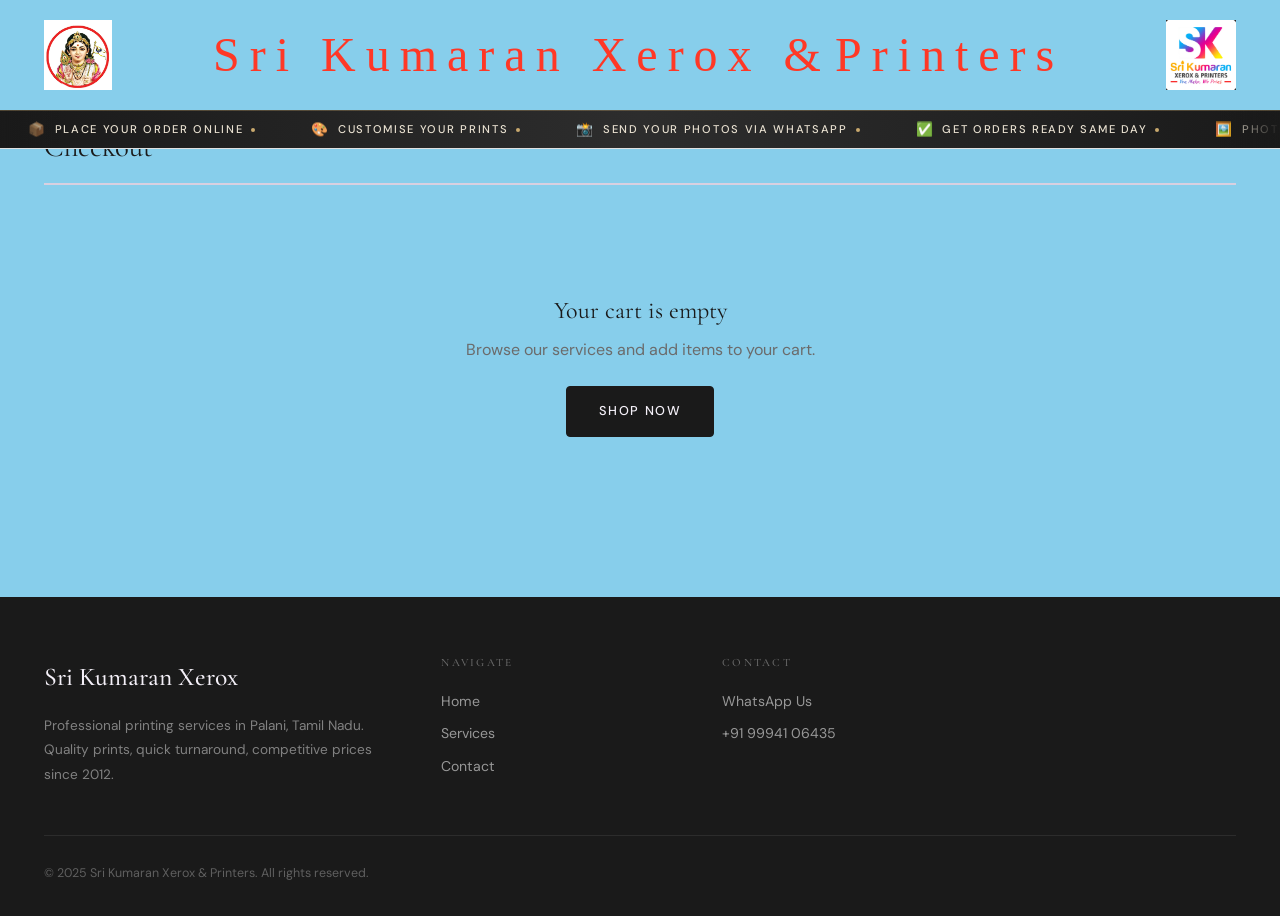
<file: checkout.html>
<!DOCTYPE html>
<html lang="en">
<head>
  <meta charset="UTF-8" />
  <meta name="viewport" content="width=device-width, initial-scale=1.0" />
  <title>Checkout — Sri Kumaran Xerox & Printers</title>
  <link rel="stylesheet" href="style.css" />
</head>
<body>

<nav class="nav">
  <div class="container">
    <div class="nav-inner">
      <a href="index.html" class="nav-brand-logo">
        <img src="img/logo2.jpeg" alt="Brand Logo">
      </a>
      <div class="nav-center">
        <div class="nav-logo-text"><span>Sri Kumaran Xerox &</span><span class="nav-logo-line2">Printers</span></div>
      </div>
      <a href="index.html" class="nav-brand-logo nav-brand-right">
        <img src="logo.jpeg" alt="Brand Logo">
      </a>
    </div>
  </div>
  <div class="nav-menu-bar">
    <div class="container nav-menu-inner">
      <div class="nav-menu-links">
        <a href="index.html">Home</a>
        <a href="products.html">Services</a>
        <a href="contact.html">Contact</a>
        <a href="checkout.html" class="nav-cart-link">
          <svg width="16" height="16" viewBox="0 0 24 24" fill="none" stroke="currentColor" stroke-width="1.8"><circle cx="9" cy="21" r="1"/><circle cx="20" cy="21" r="1"/><path d="M1 1h4l2.68 13.39a2 2 0 0 0 2 1.61h9.72a2 2 0 0 0 2-1.61L23 6H6"/></svg>
          Cart
        </a>
      </div>
      <button class="hamburger" aria-label="Menu" onclick="document.querySelector('.mobile-nav').classList.toggle('open'); this.classList.toggle('open');">
        <span></span><span></span><span></span>
      </button>
    </div>
  </div>
  <div class="mobile-nav">
    <a href="index.html">Home</a>
    <a href="products.html">Services</a>
    <a href="contact.html">Contact</a>
    <a href="checkout.html">Cart</a>
  </div>

<!-- ─── Marquee Strip ─── -->
<div class="marquee-strip">
  <div class="marquee-track">
    <span class="marquee-item"><span class="marquee-icon">📦</span> Place Your Order Online <span class="marquee-dot"></span></span>
    <span class="marquee-item"><span class="marquee-icon">🎨</span> Customise Your Prints <span class="marquee-dot"></span></span>
    <span class="marquee-item"><span class="marquee-icon">📸</span> Send Your Photos via WhatsApp <span class="marquee-dot"></span></span>
    <span class="marquee-item"><span class="marquee-icon">✅</span> Get Orders Ready Same Day <span class="marquee-dot"></span></span>
    <span class="marquee-item"><span class="marquee-icon">🖼️</span> Photo Frames &amp; Custom Gifts <span class="marquee-dot"></span></span>
    <span class="marquee-item"><span class="marquee-icon">😊</span> Thousands of Happy Customers <span class="marquee-dot"></span></span>
    <span class="marquee-item"><span class="marquee-icon">🚀</span> Fast Turnaround — You Make, We Print <span class="marquee-dot"></span></span>
    <span class="marquee-item"><span class="marquee-icon">📦</span> Place Your Order Online <span class="marquee-dot"></span></span>
    <span class="marquee-item"><span class="marquee-icon">🎨</span> Customise Your Prints <span class="marquee-dot"></span></span>
    <span class="marquee-item"><span class="marquee-icon">📸</span> Send Your Photos via WhatsApp <span class="marquee-dot"></span></span>
    <span class="marquee-item"><span class="marquee-icon">✅</span> Get Orders Ready Same Day <span class="marquee-dot"></span></span>
    <span class="marquee-item"><span class="marquee-icon">🖼️</span> Photo Frames &amp; Custom Gifts <span class="marquee-dot"></span></span>
    <span class="marquee-item"><span class="marquee-icon">😊</span> Thousands of Happy Customers <span class="marquee-dot"></span></span>
    <span class="marquee-item"><span class="marquee-icon">🚀</span> Fast Turnaround — You Make, We Print <span class="marquee-dot"></span></span>
  </div>
</div>
</nav>

<div class="page-content">
  <div class="checkout-page">
    <div class="container">
      
      <div class="checkout-header">
        <h1>Checkout</h1>
      </div>

      <div id="cart-empty" class="empty-checkout" style="display:none;">
        <h2>Your cart is empty</h2>
        <p>Browse our services and add items to your cart.</p>
        <a href="products.html" class="btn btn-primary">Shop Now</a>
      </div>

      <div id="checkout-main" class="checkout-layout">
        <!-- Form Section -->
        <div class="checkout-form">
          <div class="step-indicator">
            <div class="step-dot active" id="dot-1"></div>
            <div class="step-dot" id="dot-2"></div>
          </div>

          <!-- Step 1: Cart Review -->
          <div class="checkout-step active" id="step-1">
            <div class="step-1-content">
              <h2>Review Your Order</h2>
              <p>Please review your cart items before proceeding.</p>
              <div id="step1-items"></div>
              <div class="order-preview-total">
                
                <span id="step1-total">₹0</span>
              </div>
              <button class="btn-next" onclick="goToStep(2)">Continue to Address <svg width="16" height="16" viewBox="0 0 24 24" fill="none" stroke="currentColor" stroke-width="2"><path d="M5 12h14M12 5l7 7-7 7"/></svg></button>
            </div>
          </div>

          <!-- Step 2: Address -->
          <div class="checkout-step" id="step-2">
            <div class="form-section">
              <h3>
                <svg width="18" height="18" viewBox="0 0 24 24" fill="none" stroke="currentColor" stroke-width="2"><path d="M21 10c0 7-9 13-9 13s-9-6-9-13a9 9 0 0 1 18 0z"/><circle cx="12" cy="10" r="3"/></svg>
                Delivery Address
              </h3>
              <div class="form-row">
                <div class="form-group">
                  <label>Full Name *</label>
                  <input type="text" id="cust-name" placeholder="Enter your name" required>
                </div>
                <div class="form-group">
                  <label>Phone Number *</label>
                  <input type="tel" id="cust-phone" placeholder="Enter your phone number" required>
                </div>
              </div>
              <div class="form-group">
                <label>Address *</label>
                <textarea id="cust-address" placeholder="Enter your full delivery address" required style="min-height:80px;"></textarea>
              </div>
              <div class="form-row">
                <div class="form-group">
                  <label>City *</label>
                  <input type="text" id="cust-city" placeholder="City name" required>
                </div>
                <div class="form-group">
                  <label>Pincode *</label>
                  <input type="text" id="cust-pincode" placeholder="Enter pincode" required>
                </div>
              </div>
              <div class="form-group">
                <label>Order Note (Optional)</label>
                <textarea id="cust-note" placeholder="Any special instructions or customizations..." style="min-height:60px;"></textarea>
              </div>
              <button class="btn-order" onclick="placeOrderViaWhatsApp()" id="place-order-btn" style="background:#25D366;">
                <svg width="20" height="20" viewBox="0 0 24 24" fill="currentColor"><path d="M17.472 14.382c-.297-.149-1.758-.867-2.03-.967-.273-.099-.471-.148-.67.15-.197.297-.767.966-.94 1.164-.173.199-.347.223-.644.075-.297-.15-1.255-.463-2.39-1.475-.883-.788-1.48-1.761-1.653-2.059-.173-.297-.018-.458.13-.606.134-.133.298-.347.446-.52.149-.174.198-.298.298-.497.099-.198.05-.371-.025-.52-.075-.149-.669-1.612-.916-2.207-.242-.579-.487-.5-.669-.51-.173-.008-.371-.01-.57-.01-.198 0-.52.074-.792.372-.272.297-1.04 1.016-1.04 2.479 0 1.462 1.065 2.875 1.213 3.074.149.198 2.096 3.2 5.077 4.487.709.306 1.262.489 1.694.625.712.227 1.36.195 1.871.118.571-.085 1.758-.719 2.006-1.413.248-.694.248-1.289.173-1.413-.074-.124-.272-.198-.57-.347m-5.421 7.403h-.004a9.87 9.87 0 0 1-5.031-1.378l-.361-.214-3.741.982.998-3.648-.235-.374a9.86 9.86 0 0 1-1.51-5.26c.001-5.45 4.436-9.884 9.888-9.884 2.64 0 5.122 1.03 6.988 2.898a9.825 9.825 0 0 1 2.893 6.994c-.003 5.45-4.437 9.884-9.885 9.884m8.413-18.297A11.815 11.815 0 0 0 12.05 0C5.495 0 .16 5.335.157 11.892c0 2.096.547 4.142 1.588 5.945L.057 24l6.305-1.654a11.882 11.882 0 0 0 5.683 1.448h.005c6.554 0 11.89-5.335 11.893-11.893a11.821 11.821 0 0 0-3.48-8.413z"/></svg>
                <span>Order via WhatsApp</span>
              </button>
              <div class="secure-note">
                <svg width="12" height="12" viewBox="0 0 24 24" fill="none" stroke="currentColor" stroke-width="2"><rect x="3" y="11" width="18" height="11" rx="2" ry="2"/><path d="M7 11V7a5 5 0 0 1 10 0v4"/></svg>
                <span>Your order will be sent via WhatsApp for confirmation</span>
              </div>
              <button class="btn-back" onclick="goToStep(1)">← Back to Cart</button>
            </div>
          </div>
        </div>

        <!-- Order Summary Sidebar -->
        <div class="order-summary-box" id="order-summary">
          <div class="order-summary-header">
            <h3>Order Summary</h3>
          </div>
          <div id="order-items-list" class="order-items-list">
          </div>
          <div class="order-totals">
            <div class="total-row">
              <span>Subtotal</span>
              <span id="order-subtotal">₹0</span>
            </div>
            <div class="total-row">
              <span>Shipping</span>
              <span style="color:#27ae60;font-weight:600;">Free</span>
            </div>
            <div class="total-row">
              
            
              <span id="order-tax"></span>
            </div>
            <div class="total-row">
              <span>Total</span>
              <span id="order-total">₹0</span>
            </div>
          </div>
        </div>
      </div>
    </div>
  </div>
</div>

<footer>
  <div class="container">
    <div class="footer-grid">
      <div class="footer-brand">
        <div class="logo">Sri Kumaran Xerox</div>
        <p>Professional printing services in Palani, Tamil Nadu. Quality prints, quick turnaround, competitive prices since 2012.</p>
      </div>
      <div class="footer-col">
        <h4>Navigate</h4>
        <a href="index.html">Home</a>
        <a href="products.html">Services</a>
        <a href="contact.html">Contact</a>
      </div>
      <div class="footer-col">
        <h4>Contact</h4>
        <a href="https://wa.me/916385938660" target="_blank">WhatsApp Us</a>
        <a href="tel:+919994106435">+91 99941 06435</a>
      </div>
    </div>
    <div class="footer-bottom">
      <span class="footer-bottom-text">© 2025 Sri Kumaran Xerox & Printers. All rights reserved.</span>
    </div>
  </div>
</footer>

<style>
  .payment-option {
    display: flex;
    align-items: center;
    gap: 16px;
    padding: 16px 20px;
    border: 2px solid var(--border);
    border-radius: var(--radius-lg);
    cursor: pointer;
    transition: all 0.2s;
    background: var(--white);
  }
  .payment-option:hover { border-color: var(--mid-grey); }
  .payment-option.selected { border-color: var(--accent); background: #fffdf8; }
  .payment-option input { display: none; }
  .payment-icon { font-size: 1.8rem; flex-shrink: 0; }
  .payment-info { flex: 1; }
  .payment-name { font-weight: 500; font-size: 0.95rem; color: var(--off-black); }
  .payment-desc { font-size: 0.78rem; color: var(--mid-grey); margin-top: 2px; }
  .payment-check {
    width: 22px; height: 22px;
    border-radius: 50%;
    border: 2px solid var(--border);
    display: flex; align-items: center; justify-content: center;
    font-size: 0.7rem;
    color: transparent;
    flex-shrink: 0;
    transition: all 0.2s;
  }
  .payment-option.selected .payment-check {
    background: var(--accent);
    border-color: var(--accent);
    color: white;
  }
  .upi-details {
    background: var(--beige);
    border-radius: var(--radius-lg);
    padding: 20px;
    margin-bottom: 16px;
    text-align: center;
  }
  .upi-details h4 { font-family: var(--font-display); font-size: 1.1rem; margin-bottom: 8px; }
  .upi-details p { font-size: 0.85rem; color: var(--mid-grey); line-height: 1.7; }
  .cod-details {
    background: #f0fdf4;
    border: 1px solid #bbf7d0;
    border-radius: var(--radius-lg);
    padding: 20px;
    margin-bottom: 16px;
  }
  .cod-details h4 { color: #166534; font-family: var(--font-display); font-size: 1rem; margin-bottom: 8px; }
  .cod-details p { font-size: 0.85rem; color: #166534; line-height: 1.6; }
</style>

<!-- Floating Cart Button -->
<div class="wa-float">
  <span class="wa-float-label">View Cart</span>
  <a href="checkout.html" class="wa-float-btn">
    <svg width="24" height="24" viewBox="0 0 24 24" fill="none" stroke="currentColor" stroke-width="1.8"><circle cx="9" cy="21" r="1"/><circle cx="20" cy="21" r="1"/><path d="M1 1h4l2.68 13.39a2 2 0 0 0 2 1.61h9.72a2 2 0 0 0 2-1.61L23 6H6"/></svg>
  </a>
</div>

<script src="script.js"></script>
<script>
  let currentStep = 1;
  let selectedPayment = 'whatsapp';

  function goToStep(step) {
    if (step === 2) {
      const cart = Cart.get();
      if (cart.length === 0) {
        alert('Your cart is empty!');
        return;
      }
    }
    if (step === 3) {
      const name = document.getElementById('cust-name').value.trim();
      const phone = document.getElementById('cust-phone').value.trim();
      const address = document.getElementById('cust-address').value.trim();
      const city = document.getElementById('cust-city').value.trim();
      const pincode = document.getElementById('cust-pincode').value.trim();
      if (!name || !phone || !address || !city || !pincode) {
        alert('Please fill in all required fields!');
        return;
      }
      renderConfirmSummary();
      renderPaymentDetails();
    }
    currentStep = step;
    document.querySelectorAll('.checkout-step').forEach(s => s.classList.remove('active'));
    document.getElementById('step-' + step).classList.add('active');
    document.querySelectorAll('.step-dot').forEach((d, i) => {
      d.classList.remove('active', 'completed');
      if (i + 1 < step) d.classList.add('completed');
      if (i + 1 === step) d.classList.add('active');
    });
    if (step === 2 || step === 3) {
      document.getElementById('order-summary').style.display = 'block';
    }
    if (step === 4) {
      document.getElementById('order-summary').style.display = 'none';
    }
  }

  function goToPayment() {
    const name = document.getElementById('cust-name').value.trim();
    const phone = document.getElementById('cust-phone').value.trim();
    const address = document.getElementById('cust-address').value.trim();
    const city = document.getElementById('cust-city').value.trim();
    const pincode = document.getElementById('cust-pincode').value.trim();
    if (!name || !phone || !address || !city || !pincode) {
      alert('Please fill in all required fields!');
      return;
    }
    
    const customerData = { name, phone, address, city, pincode, note: document.getElementById('cust-note').value.trim() };
    localStorage.setItem('sk_customer', JSON.stringify(customerData));
    
    window.location.href = 'payment.html';
  }

  function placeOrderViaWhatsApp() {
    const cart = Cart.get();
    if (cart.length === 0) {
      alert('Your cart is empty!');
      return;
    }

    const name = document.getElementById('cust-name').value.trim();
    const phone = document.getElementById('cust-phone').value.trim();
    const address = document.getElementById('cust-address').value.trim();
    const city = document.getElementById('cust-city').value.trim();
    const pincode = document.getElementById('cust-pincode').value.trim();
    const note = document.getElementById('cust-note').value.trim();

    if (!name || !phone || !address || !city || !pincode) {
      alert('Please fill in all required fields!');
      return;
    }

    const subtotal = Cart.total();
    const tax = Math.round(subtotal * 1);
    const total = subtotal;
    let orderNum = '#SKX-' + String(Math.floor(100000 + Math.random() * 900000)).slice(-6);

    let msg = `🛍️ *NEW ORDER - Sri Kumaran Xerox* 🖨️\n`;
    msg += `━━━━━━━━━━━━━━━━━━━━━━━━━━━━\n`;
    msg += `📋 Order No: ${orderNum}\n`;
    msg += `⏳ Status: Pending Confirmation\n`;
    msg += `━━━━━━━━━━━━━━━━━━━━━━━━━━━━\n\n`;
    
    msg += `👤 *Customer Details:*\n`;
    msg += `📛 Name: ${name}\n`;
    msg += `📱 Phone: ${phone}\n`;
    msg += `🏠 Address: ${address}\n`;
    msg += `🏙️ City: ${city} - ${pincode}\n`;
    if (note) {
      msg += `📝 Note: ${note}\n`;
    }
    
    msg += `\n🛒 *Order Details:*\n`;
    msg += `━━━━━━━━━━━━━━━━━━━━━━━━━━━━\n`;
    cart.forEach((item, index) => {
      msg += `\n${index + 1}. ${item.name}\n`;
      msg += `   📏 Size: ${item.size || 'Standard'}\n`;
      msg += `   📦 Qty: ${item.qty}\n`;
      msg += `   💵 Price: ₹${item.price * item.qty}\n`;
      if (item.customData && item.customData !== 'No customizations') {
        msg += `   📝 Details: ${item.customData}\n`;
      }
    });

    msg += `\n━━━━━━━━━━━━━━━━━━━━━━━━━━━━\n`;
    msg += `💰 *Price Summary:*\n`;
    msg += `📄 Subtotal: ₹${subtotal}\n`;
    
    msg += `🚚 Shipping: FREE\n`;
    msg += `━━━━━━━━━━━━━━━━━━━━━━━━━━━━\n`;
    msg += `💸 *TOTAL TO PAY: ₹${total}*\n`;
    msg += `━━━━━━━━━━━━━━━━━━━━━━━━━━━━\n`;
    
    msg += `\n📸 *Product Images:*\n`;
    cart.forEach((item, index) => {
      if (item.image) {
        msg += `${index + 1}. ${item.name}:\n   ${item.image}\n`;
      }
    });
    
    msg += `\n*Please confirm my order and provide payment details. Thank you! 🙏*`;

    localStorage.removeItem('sk_cart');

    const waUrl = `https://wa.me/916385938660?text=${encodeURIComponent(msg)}`;
    window.open(waUrl, '_blank');

    setTimeout(() => {
      window.location.href = 'order-confirmation.html';
    }, 1500);
  }

  function renderCheckout() {
    const cart = Cart.get();
    const emptyDiv = document.getElementById('cart-empty');
    const mainDiv = document.getElementById('checkout-main');

    if (cart.length === 0) {
      emptyDiv.style.display = 'block';
      mainDiv.style.display = 'none';
      return;
    }

    emptyDiv.style.display = 'none';
    mainDiv.style.display = 'grid';

    const subtotal = Cart.total();
    const tax = Math.round(subtotal * 0.18);
    const total = subtotal;

    document.getElementById('order-subtotal').textContent = formatPrice(subtotal);
    
    document.getElementById('order-total').textContent = formatPrice(total);

    document.getElementById('step1-total').textContent = '₹' + total.toLocaleString('en-IN');

    document.getElementById('step1-items').innerHTML = cart.map(item => `
      <div class="order-preview-item">
        <span>${item.name} × ${item.qty}</span>
        <span>₹${item.price * item.qty}</span>
      </div>
    `).join('');

    document.getElementById('order-items-list').innerHTML = cart.map(item => `
      <div class="order-item">
        <div class="order-item-img">
          ${item.image ? `<img src="${item.image}" alt="${item.name}" onerror="this.parentElement.innerHTML='<div style=\\'font-size:1.5rem;\\'>${item.icon}</div>'">` : `<div style="font-size:1.5rem;">${item.icon}</div>`}
        </div>
        <div class="order-item-info">
          <div class="order-item-name">${item.name}</div>
          <div class="order-item-details">${item.size || 'Standard'} × ${item.qty}</div>
        </div>
        <div class="order-item-price">${formatPrice(item.price * item.qty)}</div>
      </div>
    `).join('');
  }

  document.addEventListener('DOMContentLoaded', function() {
    initNav();
    renderCheckout();
  });
</script>

</body>
</html>
</file>
<file: style.css>
/* ============================================
   SRI KUMARAN XEROX & PRINTERS — Premium Design
   Based on Dream Arts Template
   ============================================ */

@import url('https://fonts.googleapis.com/css2?family=Cormorant+Garamond:ital,wght@0,300;0,400;0,500;0,600;1,300;1,400&family=DM+Sans:wght@300;400;500&display=swap');

/* ─── CSS Variables ─── */
:root {
  --black: #0e0e0e;
  --off-black: #1a1a1a;
  --charcoal: #2d2d2d;
  --mid-grey: #6b6b6b;
  --light-grey: #b0b0b0;
  --border: #d8d0e0;
  --warm-white: #f4f0f8;
  --white: #f4f0f8;
  --beige: #ece8f4;
  --beige-dark: #dcd8e8;
  --accent: #c9a96e;
  --accent-dark: #a8803f;

  --font-display: 'Cormorant Garamond', Georgia, serif;
  --font-body: 'DM Sans', system-ui, sans-serif;

  --shadow-sm: 0 1px 4px rgba(0,0,0,0.04);
  --shadow-md: 0 4px 20px rgba(0,0,0,0.06);
  --shadow-lg: 0 12px 48px rgba(0,0,0,0.08);

  --radius: 4px;
  --radius-lg: 10px;
  --transition: all 0.3s cubic-bezier(0.25, 0.46, 0.45, 0.94);
}

body {
  background: skyblue;
}

/* ─── Reset ─── */
*, *::before, *::after { box-sizing: border-box; margin: 0; padding: 0; }
html { scroll-behavior: smooth; font-size: 16px; overflow-x: hidden; }
body {
  font-family: var(--font-body);
  background: skyblue;
  color: var(--off-black);
  line-height: 1.6;
  -webkit-font-smoothing: antialiased;
  overflow-x: hidden;
  max-width: 100vw;
}
img { max-width: 100%; display: block; }
a { color: inherit; text-decoration: none; }
ul { list-style: none; }
button { cursor: pointer; border: none; background: none; font-family: inherit; }
input, select, textarea { font-family: inherit; }

/* ─── Utility ─── */
.container { max-width: 1240px; margin: 0 auto; padding: 0 24px; position: relative; }
.sr-only { position: absolute; width: 1px; height: 1px; overflow: hidden; clip: rect(0,0,0,0); }

/* ─── Typography ─── */
h1, h2, h3, h4 { font-family: var(--font-display); font-weight: 400; line-height: 1.15; }
h1 { font-size: clamp(2.8rem, 7vw, 5.5rem); }
h2 { font-size: clamp(2rem, 4vw, 3rem); }
h3 { font-size: clamp(1.3rem, 2.5vw, 1.8rem); }
h4 { font-size: 1.2rem; }
.eyebrow {
  font-family: var(--font-body);
  font-size: 0.7rem;
  font-weight: 500;
  letter-spacing: 0.2em;
  text-transform: uppercase;
  color: var(--accent);
}

/* ─── Buttons ─── */
.btn {
  display: inline-flex;
  align-items: center;
  gap: 8px;
  padding: 14px 32px;
  font-size: 0.8rem;
  font-weight: 500;
  letter-spacing: 0.12em;
  text-transform: uppercase;
  border-radius: var(--radius);
  transition: var(--transition);
  cursor: pointer;
}
.btn-primary {
  background: var(--off-black);
  color: var(--white);
  border: 1px solid var(--off-black);
}

.btn-primary:hover {
  background: var(--charcoal);
  transform: translateY(-1px);
  box-shadow: var(--shadow-md);
}
.btn-outline {
  background: transparent;
  color: var(--off-black);
  border: 1px solid var(--off-black);
}
.btn-outline:hover {
  background: var(--off-black);
  color: var(--white);
}
.btn-accent {
  background: var(--accent);
  color: var(--white);
  border: 1px solid var(--accent);
}
.btn-accent:hover {
  background: var(--accent-dark);
  border-color: var(--accent-dark);
  transform: translateY(-1px);
}
.btn-whatsapp {
  background: #25D366;
  color: #fff;
  border: none;
  font-size: 0.85rem;
}
.btn-whatsapp:hover { background: #1ebe5d; transform: translateY(-1px); }
.btn-sm { padding: 10px 22px; font-size: 0.72rem; }
.btn-full { width: 100%; justify-content: center; }

/* ─── Navigation ─── */
  .nav {
  position: fixed;
  top: 0; left: 0; right: 0;
  z-index: 1000;
  background: skyblue;
  border-bottom: 1px solid #e0e0e0;
  transition: var(--transition);
}
.nav.scrolled { box-shadow: var(--shadow-sm); }
.nav-inner {
  display: flex;
  align-items: center;
  justify-content: space-between;
  height: 110px;
}
.nav-logo {
  display: flex;
  align-items: center;
  gap: 12px;
  font-family: var(--font-display);
  font-size: 1.6rem;
  font-weight: 500;
  letter-spacing: 0.04em;
  color: var(--off-black);
}
.nav-logo img {
  height: 50px;
  width: auto;
  object-fit: contain;
}
.wa-float {
  position: fixed;
  bottom: 650px;
  left: 1420px;
  z-index: 9000;
  display: flex;
  flex-direction: row-reverse;
  align-items: center;
  gap: 10px;
}
.nav-logo span { color: white; }
.nav-logo-text { display: flex !important; flex-direction: row !important; align-items: center; line-height: 1.1; font-size: 1.6rem; gap: 4px; }
.nav-logo-text span { color:rgb(255, 56, 38); font-family: 'Times New Roman', Times, serif; font-size: 3rem; letter-spacing: 10px;}
.nav-logo-line2 { display: inline !important; }
.nav-logo-text small { font-size: 0.55rem; font-family: 'Times New Roman', Times, serif;; color: var(--mid-grey); font-weight: 400; }
.nav-brand-logo {
  display: flex;
  align-items: center;
  justify-content: center;
}
.nav-brand-logo img {
  height: 70px;
  width: auto;
  object-fit: contain;
}
.nav-brand-right { order: 3; }
.nav-center {
  display: flex;
  justify-content: center;
}
.nav-menu-bar {
  background: #ffffff;
  border-top: 1px solid #e0e0e0;
  position: relative;
  display: none;
}
.nav-menu-inner {
  display: flex;
  align-items: center;
  justify-content: center;
  height: 48px;
}
.nav-menu-links {
  display: flex;
  align-items: center;
  gap: 24px;
}
.nav-menu-links > a {
  font-size: 0.78rem;
  font-weight: 500;
  letter-spacing: 0.08em;
  text-transform: uppercase;
  color: var(--charcoal);
}
.nav-menu-links > a:hover { color: var(--accent); }
.nav-cart-link {
  display: flex;
  align-items: center;
  gap: 6px;
  padding: 6px 14px;
  background: var(--accent);
  color: var(--white);
  border-radius: 20px;
}
.nav-cart-link:hover { opacity: 0.9; color: var(--white); }
.nav-links {
  display: flex;
  align-items: center;
  gap: 36px;
}
.nav-links a {
  font-size: 0.78rem;
  font-weight: 500;
  letter-spacing: 0.1em;
  text-transform: uppercase;
  color: var(--mid-grey);
  transition: color 0.2s;
  position: relative;
}
.nav-links a::after {
  content: '';
  position: absolute;
  bottom: -3px; left: 0; right: 0;
  height: 1px;
  background: var(--accent);
  transform: scaleX(0);
  transition: transform 0.3s;
}
.nav-links a:hover, .nav-links a.active { color: var(--off-black); }
.nav-links a:hover::after, .nav-links a.active::after { transform: scaleX(1); }
.nav-actions { display: flex; align-items: center; gap: 16px; position: relative; }
.cart-btn {
  position: relative;
  display: flex;
  align-items: center;
  gap: 8px;
  font-size: 0.78rem;
  font-weight: 500;
  letter-spacing: 0.08em;
  text-transform: uppercase;
  color: var(--off-black);
  padding: 8px 16px;
  border: 1px solid var(--border);
  border-radius: 50px;
  transition: var(--transition);
}
.cart-btn:hover { border-color: var(--off-black); }
.cart-count {
  display: inline-flex;
  align-items: center;
  justify-content: center;
  background: var(--accent);
  color: #fff;
  font-size: 0.65rem;
  font-weight: 500;
  width: 18px;
  height: 18px;
  border-radius: 50%;
  min-width: 18px;
}
.cart-count.hidden { display: none; }
.hamburger {
  flex-direction: column;
  gap: 5px;
  padding: 6px;
  cursor: pointer;
  background: none;
  border: none;
  z-index: 101;
}
.nav-hamburger { display: none !important; }
.nav-menu-bar .hamburger { display: flex; }

.hamburger span {
  display: block;
  width: 24px;
  height: 1.5px;
  background: var(--off-black);
  transition: var(--transition);
}
.hamburger.open span:nth-child(1) { transform: translateY(6.5px) rotate(45deg); }
.hamburger.open span:nth-child(2) { opacity: 0; }
.hamburger.open span:nth-child(3) { transform: translateY(-6.5px) rotate(-45deg); }

/* Mobile Nav */
.mobile-nav {
  display: none;
  flex-direction: column;
  gap: 4px;
  padding: 16px 24px 24px;
  border-top: 1px solid #e0e0e0;
  background: #ffffff;
  position: absolute;
  top: calc(80px + 48px);
  left: 0;
  right: 0;
  z-index: 100;
}

@media (max-width: 640px) {
  .mobile-nav { top: 100%; }
  .nav-menu-bar { display: block; }
}
.mobile-nav.open { display: flex; }
.mobile-nav a {
  padding: 12px 0;
  font-size: 0.85rem;
  font-weight: 500;
  letter-spacing: 0.08em;
  text-transform: uppercase;
  color: var(--charcoal);
  border-bottom: 1px solid var(--border);
  transition: color 0.2s;
}
.mobile-nav a:last-child { border-bottom: none; }
.mobile-nav a:hover { color: var(--accent); }

/* ─── Page Offset ─── */
.page-content { padding-top: 90px; background: skyblue; }

/* ─── Marquee Strip ─── */
.marquee-strip {
  background: linear-gradient(90deg, #1a1a1a 0%, #2d2d2d 50%, #1a1a1a 100%);
  overflow: hidden;
  height: 38px;
  display: flex;
  align-items: center;
  border-top: 1px solid rgba(201, 169, 110, 0.3);
  position: relative;
}
.marquee-strip::before,
.marquee-strip::after {
  content: '';
  position: absolute;
  top: 0; bottom: 0;
  width: 60px;
  z-index: 2;
  pointer-events: none;
}
.marquee-strip::before {
  left: 0;
  background: linear-gradient(90deg, #1a1a1a, transparent);
}
.marquee-strip::after {
  right: 0;
  background: linear-gradient(-90deg, #1a1a1a, transparent);
}
.marquee-track {
  display: flex;
  align-items: center;
  white-space: nowrap;
  animation: marqueeScroll 28s linear infinite;
  will-change: transform;
}
.marquee-track:hover { animation-play-state: paused; }
.marquee-item {
  display: inline-flex;
  align-items: center;
  gap: 8px;
  font-size: 0.7rem;
  font-weight: 500;
  letter-spacing: 0.15em;
  text-transform: uppercase;
  color: #e8e0d0;
  padding: 0 28px;
  white-space: nowrap;
}
.marquee-item .marquee-dot {
  display: inline-block;
  width: 4px;
  height: 4px;
  border-radius: 50%;
  background: var(--accent);
  flex-shrink: 0;
}
.marquee-item .marquee-icon {
  font-size: 0.85rem;
}
@keyframes marqueeScroll {
  0%   { transform: translateX(0); }
  100% { transform: translateX(-50%); }
}

/* ─── Section Spacing ─── */
section { padding: 40px 0; }

/* ─── Divider ─── */
.divider {
  width: 48px;
  height: 1px;
  background: var(--accent);
  margin: 20px 0;
}
.divider-center { margin: 20px auto; }

/* ═══════════════════════════════════════════
   HOME PAGE
═══════════════════════════════════════════ */

/* Hero */
.hero {
  display: flex;
  align-items: center;
  justify-content: center;
  overflow: hidden;
  background: skyblue;
  gap: 48px;
  padding: 90px 60px 40px;
  min-height: auto;
}
.hero-left {
  display: flex;
  flex-direction: column;
  justify-content: center;
  flex: 1;
  max-width: none;
  padding-left: 40px;
}
.hero-left .eyebrow { margin-bottom: 16px; color: #ff0606bd; }
.hero-left h1 { color: #ff0606bd; margin-bottom: 16px; font-size: clamp(3rem, 5vw, 3.2rem); }
.hero-left h1 em { font-style: italic; color: #ff0606bd; }
.hero-subtitle {
  font-size: 1.05rem;
  color: var(--mid-grey);
  max-width: 800px;
  line-height: 1.7;
  margin-bottom: 24px;
}
.hero-cta { display: flex; gap: 16px; flex-wrap: wrap; align-items: center; }
.hero-stats {
  display: flex;
  gap: 40px;
  margin-top: 32px;
  padding-top: 20px;
  border-top: 1px solid var(--border);
}
.hero-stat-number {
  font-family: var(--font-display);
  font-size: 1.8rem;
  font-weight: 400;
  line-height: 1;
  color: var(--off-black);
}
.hero-stat-label {
  font-size: 0.7rem;
  letter-spacing: 0.1em;
  text-transform: uppercase;
  color: var(--mid-grey);
  margin-top: 4px;
}
.hero-right {
  position: relative;
  background: transparent;
  overflow: hidden;
  border-radius: 16px;
  aspect-ratio: 1;
  width: 340px;
  flex-shrink: 0;
  box-shadow: 0 8px 32px rgba(0,0,0,0.12);
}
.hero-image-grid {
  position: absolute;
  inset: 0;
  display: grid;
  grid-template-columns: 1fr 1fr;
  grid-template-rows: 1fr 1fr;
  gap: 3px;
}
.hero-image-grid {
  position: absolute;
  inset: 0;
  display: grid;
  grid-template-columns: 1fr 1fr;
  grid-template-rows: 1fr 1fr;
  gap: 3px;
}
.hero-img-slot {
  background: var(--beige-dark);
  overflow: hidden;
  position: relative;
  width: 100%;
  height: 100%;
}
.hero-img-slot::after {
  content: '';
  position: absolute;
  inset: 0;
  background: linear-gradient(135deg, rgba(255,255,255,0.05), transparent);
}
.hero-img-slot img { width: 100%; height: 100%; object-fit: cover; transition: transform 0.6s; }
.hero-img-slot:hover img { transform: scale(1.04); }
.hero-img-placeholder {
  width: 100%;
  height: 100%;
  display: flex;
  flex-direction: column;
  align-items: center;
  justify-content: center;
  color: var(--light-grey);
  gap: 8px;
}
.hero-img-placeholder svg { width: 32px; height: 32px; opacity: 0.4; }
.hero-img-placeholder span { font-size: 0.7rem; letter-spacing: 0.08em; text-transform: uppercase; }

/* Hero Carousel */
.hero-carousel-container {
  position: absolute;
  top: 0;
  left: 0;
  right: 0;
  bottom: 0;
  overflow: hidden;
  border-radius: 12px;
}
.hero-carousel-track {
  display: flex;
  height: 100%;
  transition: transform 0.5s cubic-bezier(0.25, 0.46, 0.45, 0.94);
  will-change: transform;
}
.hero-carousel-slide {
  min-width: 100%;
  height: 100%;
  flex-shrink: 0;
}
.hero-carousel-slide .hero-img-slot {
  width: 100%;
  height: 100%;
  background-color: var(--beige-dark);
  overflow: hidden;
  position: relative;
  border-radius: 0;
}
.hero-carousel-slide .hero-img-slot img {
  width: 100%;
  height: 100%;
  object-fit: cover;
}
.hero-carousel-dots {
  position: absolute;
  bottom: 16px;
  left: 50%;
  transform: translateX(-50%);
  display: flex;
  gap: 8px;
  z-index: 10;
}
.hero-carousel-dot {
  width: 8px;
  height: 8px;
  border-radius: 50%;
  background: rgba(255,255,255,0.5);
  cursor: pointer;
  transition: all 0.3s;
}
.hero-carousel-dot.active {
  background: var(--white);
  transform: scale(1.2);
}
.hero-badge {
  position: absolute;
  bottom: 40px;
  left: -20px;
  background: var(--white);
  border-radius: var(--radius-lg);
  padding: 16px 24px;
  box-shadow: var(--shadow-lg);
  display: flex;
  align-items: center;
  gap: 16px;
  z-index: 2;
}
.hero-badge-icon {
  width: 48px;
  height: 48px;
  background: var(--beige);
  border-radius: 50%;
  display: flex;
  align-items: center;
  justify-content: center;
  font-size: 1.4rem;
}
.hero-badge-text { font-size: 0.72rem; color: var(--mid-grey); letter-spacing: 0.04em; }
.hero-badge-text strong { display: block; font-size: 0.88rem; color: var(--off-black); font-weight: 500; margin-bottom: 2px; }

/* Categories */
.categories-section { background: skyblue; }
.section-header { text-align: center; margin-bottom: 36px; }
.section-header .eyebrow { margin-bottom: 12px; }
.section-header h2 { color: var(--off-black); }
.section-header p { color: var(--mid-grey); margin-top: 16px; font-size: 0.95rem; }
.categories-grid {
  display: grid;
  grid-template-columns: repeat(5, 1fr);
  gap: 16px;
}
.category-card {
  position: relative;
  border-radius: var(--radius-lg);
  overflow: hidden;
  aspect-ratio: 3/4;
  cursor: pointer;
  background: var(--beige);
  transition: var(--transition);
}
.category-card:hover { transform: translateY(-4px); box-shadow: var(--shadow-lg); }
.category-card-img {
  position: absolute;
  inset: 0;
  width: 100%;
  height: 100%;
  object-fit: cover;
  transition: transform 0.5s;
}
.category-card:hover .category-card-img { transform: scale(1.04); }
.category-card-bg {
  width: 100%;
  height: 100%;
  display: flex;
  align-items: center;
  justify-content: center;
  font-size: 3rem;
  background: linear-gradient(160deg, var(--beige) 0%, var(--beige-dark) 100%);
  transition: transform 0.5s;
}
.category-card:hover .category-card-bg { transform: scale(1.04); }
.category-card-overlay {
  position: absolute;
  inset: 0;
  background: linear-gradient(to top, rgba(14,14,14,0.7) 0%, transparent 55%);
  display: flex;
  flex-direction: column;
  justify-content: flex-end;
  padding: 20px 16px;
}
.category-card-name {
  font-family: var(--font-display);
  font-size: 1.15rem;
  color: var(--white);
  font-weight: 400;
}
.category-card-count {
  font-size: 0.68rem;
  color: rgba(255,255,255,0.6);
  letter-spacing: 0.1em;
  text-transform: uppercase;
  margin-top: 2px;
}

/* Featured */
.featured-section { background: skyblue; }
.featured-grid {
  display: grid;
  grid-template-columns: repeat(3, 1fr);
  gap: 28px;
}

/* Product Card */
.product-card {
  background: var(--white);
  border-radius: var(--radius-lg);
  overflow: hidden;
  border: 1px solid var(--border);
  transition: var(--transition);
}
.product-card:hover {
  transform: translateY(-5px);
  box-shadow: var(--shadow-lg);
  border-color: transparent;
}
.product-card-image {
  position: relative;
  overflow: hidden;
  background: var(--beige);
}
.product-card-image img { transition: transform 0.5s; }
.product-card:hover .product-card-image img { transform: scale(1.05); }
.product-card-placeholder {
  width: 100%; height: 100%;
  display: flex;
  flex-direction: column;
  align-items: center;
  justify-content: center;
  gap: 10px;
  color: var(--light-grey);
}
.product-card-placeholder .icon { font-size: 2.5rem; }
.product-card-placeholder span { font-size: 0.7rem; letter-spacing: 0.1em; text-transform: uppercase; }
.product-card-badge {
  position: absolute;
  top: 12px;
  left: 12px;
  background: var(--off-black);
  color: var(--white);
  font-size: 0.65rem;
  font-weight: 500;
  letter-spacing: 0.1em;
  text-transform: uppercase;
  padding: 4px 10px;
  border-radius: 2px;
}
.product-card-badge.new { background: var(--accent); }
.product-card-actions {
  position: absolute;
  bottom: -48px;
  left: 0; right: 0;
  display: flex;
  gap: 8px;
  padding: 12px;
  transition: bottom 0.3s;
}
.product-card:hover .product-card-actions { bottom: 0; }
.product-card-actions .btn { flex: 1; font-size: 0.68rem; padding: 10px 12px; }
.product-card-body { padding: 20px; }
.product-card-category {
  font-size: 0.68rem;
  letter-spacing: 0.12em;
  text-transform: uppercase;
  color: var(--accent);
  margin-bottom: 8px;
}
.product-card-name {
  font-family: var(--font-display);
  font-size: 1.15rem;
  font-weight: 400;
  color: var(--off-black);
  line-height: 1.3;
  margin-bottom: 10px;
}
.product-card-price {
  font-size: 1rem;
  font-weight: 500;
  color: var(--off-black);
  display: flex;
  align-items: baseline;
  gap: 10px;
}
.product-card-price .og-price {
  font-size: 0.8rem;
  color: var(--light-grey);
  font-weight: 400;
  text-decoration: line-through;
  text-decoration-thickness: 1px;
}
.product-card-price .your-price {
  color: var(--off-black);
  font-weight: 600;
  font-size: 1.1rem;
}

/* Story Section */
.story-section {
  background: skyblue;
  color: var(--white);
}
.story-inner {
  display: grid;
  grid-template-columns: 1fr 1fr;
  gap: 80px;
  align-items: center;
}
.story-text .eyebrow { color: var(--accent); margin-bottom: 20px; }
.story-text h2 { color: var(--white); margin-bottom: 20px; }
.story-text p { color: rgb(255, 255, 255); line-height: 1.9; margin-bottom: 16px; }
.story-text .btn-outline { color: var(--white); border-color: rgba(255,255,255,0.3); margin-top: 16px; }
.story-text .btn-outline:hover { background: var(--white); color: var(--off-black); border-color: var(--white); }
.story-visual {
  display: grid;
  grid-template-columns: 1fr 1fr;
  gap: 16px;
  height: 300px;
}
.story-visual-item {
  border-radius: var(--radius-lg);
  overflow: hidden;
  background: var(--charcoal);
  aspect-ratio: 3/2;
  display: flex;
  align-items: center;
  justify-content: center;
  font-size: 2.5rem;
  height: 180px;
  margin-left: 100px;
}
.story-visual-item img {
  width: 100%;
  height: 100%;
  
 
}
.story-visual-item:first-child { grid-column: span 2; aspect-ratio: 2/1;}

/* Process Section */
.process-section { background: skyblue; }
.process-grid {
  display: grid;
  grid-template-columns: repeat(4, 1fr);
  gap: 32px;
  margin-top: 36px;
}
.process-item { text-align: center; }
.process-number {
  font-family: var(--font-display);
  font-size: 3.5rem;
  font-weight: 300;
  color: var(--beige-dark);
  line-height: 1;
  margin-bottom: 16px;
}
.process-icon {
  width: 64px;
  height: 64px;
  background: var(--white);
  border-radius: 50%;
  display: flex;
  align-items: center;
  justify-content: center;
  margin: 0 auto 20px;
  font-size: 1.6rem;
  box-shadow: var(--shadow-sm);
}
.process-title {
  font-family: var(--font-display);
  font-size: 1.1rem;
  color: var(--off-black);
  margin-bottom: 8px;
}
.process-desc { font-size: 0.85rem; color: var(--mid-grey); line-height: 1.7; }

/* CTA Banner */
.cta-banner {
  background: skyblue;
  border-top: 1px solid var(--border);
  border-bottom: 1px solid var(--border);
  padding: 64px 0;
}
.cta-banner-inner {
  display: flex;
  align-items: center;
  justify-content: space-between;
  gap: 32px;
}
.cta-banner-text h2 { font-size: 2.2rem; color: var(--off-black); }
.cta-banner-text p { color: var(--mid-grey); margin-top: 8px; }
.cta-banner-actions { display: flex; gap: 16px; flex-shrink: 0; }

/* ═══════════════════════════════════════════
   PRODUCTS PAGE
═══════════════════════════════════════════ */
.page-hero {
  background: var(--off-black);
  color: var(--white);
  padding: 60px 0 50px;
  text-align: center;
}
.page-hero .eyebrow { margin-bottom: 16px; }
.page-hero h1 { color: var(--white); font-size: clamp(2rem, 5vw, 3.5rem); }
.page-hero p { color: rgba(255,255,255,0.55); margin-top: 12px; font-size: 0.95rem; }

.products-layout { padding: 56px 0 80px; }
.products-layout-inner {
  display: grid;
  grid-template-columns: 260px 1fr;
  gap: 48px;
  align-items: start;
}

/* Sidebar Filters */
.filters-sidebar { position: sticky; top: 90px;
margin-left: 20px; }
.filters-title {
  font-size: 0.7rem;
  letter-spacing: 0.2em;
  text-transform: uppercase;
  color: var(--mid-grey);
  margin-bottom: 24px;
  padding-bottom: 12px;
  margin-left: 20px
  border-bottom: 1px solid var(--border);
}
.filter-group { margin-bottom: 32px;
margin-left: 20px; }
.filter-group-label {
  font-size: 0.72rem;
  font-weight: 500;
  letter-spacing: 0.12em;
  text-transform: uppercase;
  color: var(--off-black);
  margin-bottom: 14px;
  margin-left: 20px;
}
.filter-option {
  display: flex;
  align-items: center;
  gap: 10px;
  padding: 8px 12px;
  border-radius: var(--radius);
  cursor: pointer;
  font-size: 0.85rem;
  color: var(--charcoal);
  transition: background 0.2s;
  margin-bottom: 2px;
  border: none;
  background: none;
  width: 100%;
  text-align: left;
}
.filter-option:hover { background: var(--beige); }
.filter-option.active { background: var(--off-black); color: var(--white); }
.filter-option-count {
  margin-left: auto;
  font-size: 0.72rem;
  color: var(--light-grey);
}
.filter-option.active .filter-option-count { color: rgba(255,255,255,0.5); }

/* Products Grid Area */
.products-toolbar {
  display: flex;
  align-items: center;
  justify-content: space-between;
  margin-bottom: 28px;
  padding-bottom: 20px;
  border-bottom: 1px solid var(--border);
}
.products-count { font-size: 0.85rem; color: var(--mid-grey); }
.products-count strong { color: var(--off-black); }
.sort-select {
  padding: 8px 16px;
  border: 1px solid var(--border);
  border-radius: var(--radius);
  font-size: 0.82rem;
  color: var(--off-black);
  background: var(--white);
  appearance: none;
  cursor: pointer;
}
.products-grid-main {
  display: grid;
  grid-template-columns: repeat(3, 1fr);
  gap: 24px;
}

/* Mobile filter bar */
.mobile-filter-bar {
  display: none;
  gap: 8px;
  overflow-x: auto;
  padding-bottom: 8px;
  margin-bottom: 24px;
  -webkit-overflow-scrolling: touch;
}
.mobile-filter-btn {
  flex-shrink: 0;
  padding: 8px 18px;
  border: 1px solid var(--border);
  border-radius: 50px;
  font-size: 0.78rem;
  font-weight: 500;
  color: var(--charcoal);
  background: var(--white);
  cursor: pointer;
  transition: var(--transition);
  white-space: nowrap;
}
.mobile-filter-btn.active { background: var(--off-black); color: var(--white); border-color: var(--off-black); }

/* No results */
.no-results {
  grid-column: 1/-1;
  text-align: center;
  padding: 80px 20px;
  color: var(--mid-grey);
}
.no-results h3 { font-family: var(--font-display); margin-bottom: 12px; color: var(--off-black); }

/* ═══════════════════════════════════════════
   PRODUCT DETAIL PAGE
═══════════════════════════════════════════ */
.product-detail { padding: 60px 0 80px; }
.product-detail-grid {
  display: grid;
  grid-template-columns: 1fr 1fr;
  gap: 64px;
  align-items: start;
}
.product-detail-images { position: sticky; top: 90px; }
.product-main-image {
  aspect-ratio: 1;
  background: var(--beige);
  border-radius: var(--radius-lg);
  overflow: hidden;
  margin-bottom: 12px;
  display: flex;
  align-items: center;
  justify-content: center;
  font-size: 5rem;
}
.product-main-image img { width: 100%; height: 100%; object-fit: cover; }
.product-thumbnails {
  display: flex;
  gap: 10px;
}
.product-thumb {
  flex: 1;
  aspect-ratio: 1;
  background: var(--beige);
  border-radius: var(--radius);
  overflow: hidden;
  cursor: pointer;
  border: 2px solid transparent;
  transition: border-color 0.2s;
  display: flex;
  align-items: center;
  justify-content: center;
  font-size: 1.5rem;
}
.product-thumb.active { border-color: var(--off-black); }
.product-info { }
.product-info .eyebrow { margin-bottom: 12px; }
.product-info h1 { font-size: clamp(2rem, 4vw, 3rem); margin-bottom: 16px; }
.product-rating {
  display: flex;
  align-items: center;
  gap: 8px;
  margin-bottom: 20px;
  font-size: 0.85rem;
  color: var(--mid-grey);
}
.stars { color: var(--accent); }
.product-price-row {
  display: flex;
  align-items: baseline;
  gap: 12px;
  margin-bottom: 28px;
  padding-bottom: 28px;
  border-bottom: 1px solid var(--border);
}
.product-price {
  font-family: var(--font-display);
  font-size: 2rem;
  font-weight: 400;
  color: var(--off-black);
}
.product-original-price {
  font-size: 1.1rem;
  text-decoration: line-through;
  color: var(--light-grey);
}
.product-desc {
  font-size: 0.92rem;
  color: var(--mid-grey);
  line-height: 1.9;
  margin-bottom: 28px;
}
.product-options { margin-bottom: 28px; }
.option-label {
  font-size: 0.75rem;
  font-weight: 500;
  letter-spacing: 0.1em;
  text-transform: uppercase;
  color: var(--off-black);
  margin-bottom: 12px;
}
.size-options, .color-options { display: flex; gap: 8px; flex-wrap: wrap; }
.size-btn {
  padding: 8px 16px;
  border: 1px solid var(--border);
  border-radius: var(--radius);
  font-size: 0.8rem;
  cursor: pointer;
  transition: var(--transition);
  background: var(--white);
  color: var(--charcoal);
}
.size-btn:hover, .size-btn.selected, .size-btn.active { border-color: var(--off-black); background: var(--off-black); color: var(--white); }
.selected-display {
  margin-top: 12px;
  padding: 12px 16px;
  background: #e8f5e9;
  border-radius: var(--radius);
  font-size: 0.9rem;
  color: #2e7d32;
}
.selected-display strong {
  color: #1b5e20;
}
.qty-control {
  display: flex;
  align-items: center;
  gap: 0;
  border: 1px solid var(--border);
  border-radius: var(--radius);
  overflow: hidden;
  width: fit-content;
  margin-bottom: 20px;
}
.qty-btn {
  width: 44px;
  height: 44px;
  display: flex;
  align-items: center;
  justify-content: center;
  font-size: 1.2rem;
  color: var(--charcoal);
  transition: background 0.2s;
  cursor: pointer;
}
.qty-btn:hover { background: var(--beige); }
.qty-input {
  width: 56px;
  height: 44px;
  text-align: center;
  border: none;
  border-left: 1px solid var(--border);
  border-right: 1px solid var(--border);
  font-size: 0.9rem;
  color: var(--off-black);
  background: var(--white);
  outline: none;
}
.product-cta { display: flex; flex-direction: column; gap: 12px; margin-bottom: 32px; }
.product-meta { border-top: 1px solid var(--border); padding-top: 24px; }
.product-meta-item {
  display: flex;
  gap: 12px;
  align-items: flex-start;
  font-size: 0.85rem;
  color: var(--mid-grey);
  margin-bottom: 10px;
}
.product-meta-item span:first-child { font-weight: 500; color: var(--off-black); min-width: 100px; }

/* Breadcrumb */
.breadcrumb {
  display: flex;
  align-items: center;
  gap: 8px;
  font-size: 0.78rem;
  color: var(--light-grey);
  margin-bottom: 40px;
}
.breadcrumb a { color: var(--mid-grey); }
.breadcrumb a:hover { color: var(--mid-grey); }
.breadcrumb span { color: var(--mid-grey); }

/* Related Products */
.related-section { background: var(--beige); padding: 64px 0; }

/* ═══════════════════════════════════════════
   CHECKOUT / CART PAGE
═══════════════════════════════════════════ */
.checkout-page { padding: 40px 0 80px; }
.checkout-header {
  margin-bottom: 32px;
  padding-bottom: 20px;
  border-bottom: 2px solid var(--border);
}
.checkout-header h1 {
  font-family: var(--font-display);
  font-size: 1.8rem;
  font-weight: 400;
  color: var(--off-black);
}
.checkout-layout {
  display: grid;
  grid-template-columns: 1fr 400px;
  gap: 32px;
  align-items: start;
}
.checkout-form {
  background: var(--white);
  border: 1px solid var(--border);
  border-radius: var(--radius-lg);
  overflow: hidden;
}
.form-section { padding: 24px; border-bottom: 1px solid var(--border); }
.form-section:last-child { border-bottom: none; }
.form-section h3 {
  font-family: var(--font-display);
  font-size: 1rem;
  margin-bottom: 20px;
  display: flex;
  align-items: center;
  gap: 10px;
}
.form-row { display: grid; grid-template-columns: 1fr 1fr; gap: 16px; }
.form-group { margin-bottom: 16px; }
.form-group:last-child { margin-bottom: 0; }
.form-group label {
  display: block;
  font-size: 0.72rem;
  font-weight: 500;
  color: var(--off-black);
  margin-bottom: 6px;
  letter-spacing: 0.06em;
}
.form-group input,
.form-group textarea {
  width: 100%;
  padding: 12px 16px;
  border: 1px solid var(--border);
  border-radius: var(--radius);
  font-size: 0.9rem;
  font-family: inherit;
  color: var(--off-black);
  background: var(--warm-white);
  transition: border-color 0.2s;
  outline: none;
}
.form-group input:focus,
.form-group textarea:focus {
  border-color: var(--off-black);
  background: var(--white);
}
.form-group textarea { resize: vertical; min-height: 80px; }

.step-indicator {
  display: flex;
  gap: 12px;
  padding: 20px 24px 0;
}
.step-dot {
  flex: 1;
  height: 4px;
  background: var(--beige);
  border-radius: 2px;
  transition: background 0.3s;
}
.step-dot.active { background: var(--accent); }
.step-dot.completed { background: #4caf50; }
.checkout-step { display: none; }
.checkout-step.active { display: block; }

.step-1-content { text-align: center; padding: 40px 24px; }
.step-1-content h2 { font-size: 1.5rem; margin-bottom: 8px; }
.step-1-content p { color: var(--mid-grey); margin-bottom: 20px; }
.order-preview {
  display: flex;
  flex-direction: column;
  gap: 12px;
  max-height: 200px;
  overflow-y: auto;
  margin-bottom: 20px;
  text-align: left;
}
.order-preview-item {
  display: flex;
  justify-content: space-between;
  padding: 12px;
  background: var(--beige);
  border-radius: var(--radius);
  font-size: 0.9rem;
}
.order-preview-total {
  display: flex;
  justify-content: space-between;
  padding: 16px;
  background: var(--beige);
  border-radius: var(--radius);
  font-weight: 500;
  font-size: 1.1rem;
}

.btn-next {
  width: 100%;
  padding: 16px 28px;
  font-size: 0.9rem;
  font-weight: 500;
  letter-spacing: 0.08em;
  background: var(--off-black);
  color: var(--white);
  border: none;
  border-radius: var(--radius);
  cursor: pointer;
  margin-top: 20px;
  transition: var(--transition);
  display: flex;
  align-items: center;
  justify-content: center;
  gap: 8px;
}
.btn-next:hover { background: var(--charcoal); transform: translateY(-1px); }
.btn-back {
  width: 100%;
  padding: 12px 24px;
  font-size: 0.85rem;
  background: transparent;
  color: var(--mid-grey);
  border: 1px solid var(--border);
  border-radius: var(--radius);
  cursor: pointer;
  margin-top: 10px;
  transition: all 0.2s;
}
.btn-back:hover { background: var(--beige); color: var(--off-black); }
.btn-order {
  width: 100%;
  padding: 18px 24px;
  font-size: 1rem;
  font-weight: 500;
  background: #25D366;
  color: white;
  border: none;
  border-radius: var(--radius);
  cursor: pointer;
  display: flex;
  align-items: center;
  justify-content: center;
  gap: 10px;
  margin-top: 20px;
  transition: all 0.3s;
  box-shadow: 0 4px 15px rgba(37,211,102,0.3);
}
.btn-order:hover { background: #1ebe5d; transform: translateY(-1px); box-shadow: 0 6px 20px rgba(37,211,102,0.4); }
.secure-note {
  text-align: center;
  font-size: 0.72rem;
  color: var(--mid-grey);
  margin-top: 12px;
  display: flex;
  align-items: center;
  justify-content: center;
  gap: 6px;
}

.order-summary-box {
  background: var(--white);
  border: 1px solid var(--border);
  border-radius: var(--radius-lg);
  overflow: hidden;
  position: sticky;
  top: 90px;
}
.order-summary-header {
  padding: 16px 20px;
  background: var(--beige);
  border-bottom: 1px solid var(--border);
}
.order-summary-header h3 { font-family: var(--font-display); font-size: 1rem; }
.order-items-list {
  padding: 0;
  max-height: 300px;
  overflow-y: auto;
}
.order-item {
  display: flex;
  gap: 12px;
  padding: 16px 20px;
  border-bottom: 1px solid var(--border);
}
.order-item:last-child { border-bottom: none; }
.order-item-img {
  width: 60px;
  height: 60px;
  background: var(--beige);
  border-radius: var(--radius);
  overflow: hidden;
  display: flex;
  align-items: center;
  justify-content: center;
  flex-shrink: 0;
  font-size: 1.5rem;
}
.order-item-img img { width: 100%; height: 100%; object-fit: cover; }
.order-item-info { flex: 1; min-width: 0; }
.order-item-name { font-size: 0.85rem; font-weight: 500; color: var(--off-black); margin-bottom: 4px; }
.order-item-details { font-size: 0.75rem; color: var(--mid-grey); }
.order-item-price { font-size: 0.9rem; font-weight: 600; color: var(--off-black); text-align: right; flex-shrink: 0; }
.order-totals {
  padding: 16px 20px;
  background: var(--beige);
  border-top: 1px solid var(--border);
}
.total-row {
  display: flex;
  justify-content: space-between;
  font-size: 0.88rem;
  margin-bottom: 8px;
}
.total-row:last-child {
  margin-bottom: 0;
  padding-top: 8px;
  border-top: 1px solid var(--border);
  font-size: 1.1rem;
  font-weight: 600;
}

.empty-checkout { text-align: center; padding: 80px 20px; }
.empty-checkout h2 { font-family: var(--font-display); font-size: 1.5rem; margin-bottom: 12px; }
.empty-checkout p { color: var(--mid-grey); margin-bottom: 24px; }

/* ═══════════════════════════════════════════
   CONTACT PAGE
═══════════════════════════════════════════ */
.contact-section { padding: 60px 0 80px; }
.contact-grid {
  display: grid;
  grid-template-columns: 1fr 1fr;
  gap: 64px;
  align-items: start;
}
.contact-info .eyebrow { margin-bottom: 16px; }
.contact-info h2 { margin-bottom: 20px; }
.contact-info > p { color: var(--mid-grey); line-height: 1.9; margin-bottom: 40px; }
.contact-details { display: flex; flex-direction: column; gap: 20px; }
.contact-item {
  display: flex;
  gap: 20px;
  align-items: flex-start;
}
.contact-item-icon {
  width: 48px;
  height: 48px;
  background: var(--beige);
  border-radius: 50%;
  flex-shrink: 0;
  display: flex;
  align-items: center;
  justify-content: center;
  font-size: 1.2rem;
}
.contact-item-label {
  font-size: 0.7rem;
  font-weight: 500;
  letter-spacing: 0.12em;
  text-transform: uppercase;
  color: var(--mid-grey);
  margin-bottom: 4px;
}
.contact-item-value { font-size: 0.95rem; color: var(--off-black); }
.contact-item-value a { color: var(--off-black); transition: color 0.2s; }
.contact-item-value a:hover { color: var(--accent); }
.contact-socials { display: flex; gap: 12px; margin-top: 32px; }
.social-btn {
  display: flex;
  align-items: center;
  gap: 10px;
  padding: 12px 20px;
  border: 1px solid var(--border);
  border-radius: var(--radius);
  font-size: 0.82rem;
  font-weight: 500;
  color: var(--charcoal);
  transition: var(--transition);
}
.social-btn:hover { border-color: var(--off-black); background: var(--off-black); color: var(--white); }
.contact-form-area {
  background: var(--white);
  border: 1px solid var(--border);
  border-radius: var(--radius-lg);
  padding: 40px;
}
.form-title { font-family: var(--font-display); font-size: 1.6rem; margin-bottom: 8px; }
.form-subtitle { font-size: 0.88rem; color: var(--mid-grey); margin-bottom: 32px; }
.form-group { margin-bottom: 20px; }
.form-label {
  display: block;
  font-size: 0.72rem;
  font-weight: 500;
  letter-spacing: 0.1em;
  text-transform: uppercase;
  color: var(--off-black);
  margin-bottom: 8px;
}
.form-input, .form-select, .form-textarea {
  width: 100%;
  padding: 12px 16px;
  border: 1px solid var(--border);
  border-radius: var(--radius);
  font-size: 0.88rem;
  color: var(--off-black);
  background: var(--warm-white);
  outline: none;
  transition: border-color 0.2s;
}
.form-input:focus, .form-select:focus, .form-textarea:focus { border-color: var(--off-black); background: var(--white); }
.form-textarea { resize: vertical; min-height: 120px; }
.form-success {
  display: none;
  text-align: center;
  padding: 32px;
}
.form-success.show { display: block; }
.form-success-icon { font-size: 3rem; margin-bottom: 16px; }
.form-success h3 { font-family: var(--font-display); margin-bottom: 8px; }
.form-success p { color: var(--mid-grey); font-size: 0.88rem; }

/* ─── Toast ─── */
.toast {
  position: fixed;
  bottom: 32px;
  right: 32px;
  background: var(--off-black);
  color: var(--white);
  padding: 16px 24px;
  border-radius: var(--radius-lg);
  font-size: 0.85rem;
  box-shadow: var(--shadow-lg);
  z-index: 9999;
  transform: translateY(120%);
  opacity: 0;
  transition: all 0.4s cubic-bezier(0.25, 0.46, 0.45, 0.94);
  display: flex;
  align-items: center;
  gap: 12px;
  max-width: 340px;
}
.toast.show { transform: translateY(0); opacity: 1; }
.toast-icon { font-size: 1.2rem; }
.toast-msg { flex: 1; }
.toast-close { cursor: pointer; opacity: 0.5; font-size: 1rem; }
.toast-close:hover { opacity: 1; }

/* ─── Footer ─── */
footer {
  background: var(--off-black);
  color: var(--white);
  padding: 60px 0 32px;
}
.footer-grid {
  display: grid;
  grid-template-columns: 1.5fr 1fr 1fr 1fr;
  gap: 48px;
  margin-bottom: 48px;
}
.footer-brand .logo {
  font-family: var(--font-display);
  font-size: 1.6rem;
  font-weight: 500;
  margin-bottom: 16px;
}
.footer-brand .logo span { color: var(--accent); }
.footer-brand p {
  font-size: 0.85rem;
  color: rgba(255,255,255,0.45);
  line-height: 1.8;
}
.footer-col h4 {
  font-size: 0.7rem;
  font-weight: 500;
  letter-spacing: 0.2em;
  text-transform: uppercase;
  color: rgba(255,255,255,0.35);
  margin-bottom: 20px;
}
.footer-col a {
  display: block;
  font-size: 0.88rem;
  color: rgba(255,255,255,0.55);
  margin-bottom: 10px;
  transition: color 0.2s;
}
.footer-col a:hover { color: var(--white); }
.footer-bottom {
  padding-top: 28px;
  border-top: 1px solid rgba(255,255,255,0.08);
  display: flex;
  align-items: center;
  justify-content: space-between;
}
.footer-bottom-text { font-size: 0.78rem; color: rgba(255,255,255,0.3); }
.footer-bottom-links { display: flex; gap: 24px; }
.footer-bottom-links a {
  font-size: 0.78rem;
  color: rgba(255,255,255,0.3);
  transition: color 0.2s;
}
.footer-bottom-links a:hover { color: var(--white); }

/* ─── Animations ─── */
@keyframes fadeUp {
  from { opacity: 0; transform: translateY(24px); }
  to { opacity: 1; transform: translateY(0); }
}
.fade-up { animation: fadeUp 0.6s cubic-bezier(0.25, 0.46, 0.45, 0.94) both; }
.fade-up-1 { animation-delay: 0.1s; }
.fade-up-2 { animation-delay: 0.2s; }
.fade-up-3 { animation-delay: 0.3s; }
.fade-up-4 { animation-delay: 0.4s; }

@keyframes shimmer {
  0% { background-position: -200% 0; }
  100% { background-position: 200% 0; }
}
.skeleton {
  background: linear-gradient(90deg, var(--beige) 25%, var(--beige-dark) 50%, var(--beige) 75%);
  background-size: 200% 100%;
  animation: shimmer 1.5s infinite;
}

/* ─── Responsive ─── */
@media (max-width: 1100px) {
  .categories-grid { grid-template-columns: repeat(3, 1fr); }
  .footer-grid { grid-template-columns: 1fr 1fr; }
}

@media (max-width: 900px) {
  .hero { grid-template-columns: 1fr; min-height: auto; }
  .hero-left { padding: 40px 24px; }
  .hero-right {
    width: 100%;
    max-width: 420px;
    margin: 0 auto;
    aspect-ratio: 1;
    min-height: unset;
  }
  .hero-badge { left: 50%; transform: translateX(-50%); bottom: 20px; }
  .story-inner { grid-template-columns: 1fr; gap: 40px; }
  .process-grid { grid-template-columns: repeat(2, 1fr); }
  .products-layout-inner { grid-template-columns: 1fr; }
  .filters-sidebar { display: none; }
  .mobile-filter-bar { display: flex; }
  .products-grid-main { grid-template-columns: repeat(2, 1fr); }
  .product-detail-grid { grid-template-columns: 1fr; gap: 40px; }
  .product-detail-images { position: static; }
  .contact-grid { grid-template-columns: 1fr; }
  .featured-grid { grid-template-columns: repeat(2, 1fr); }
  .cta-banner-inner { flex-direction: column; text-align: center; }
  .checkout-layout { grid-template-columns: 1fr; }
  .order-summary-box { position: static; }
}

@media (max-width: 640px) {
  html, body { overflow-x: hidden !important; }
  section { padding: 20px 0; }
  .nav-links { display: none; }
  .cart-btn { display: none; }
  .nav-brand-logo { display: flex; }
  .nav-brand-logo img { height: 60px; }
  .nav-inner { height: 80px; }
  .nav-center { flex: 1; display: flex; justify-content: center; }
  .nav-logo-text { font-size: 0.65rem; letter-spacing: 1px; }
  .hero {
    flex-direction: column;
    padding: 40px 16px 32px;
    gap: 20px;
  }
  .hero-left {
    text-align: center;
    max-width: 100%;
    padding: 0;
  }
  .hero-left .eyebrow { font-size: 0.6rem; }
  .hero-left h1 { font-size: 1.5rem; }
  .hero-cta { justify-content: center; }
  .hero-stats { justify-content: center; }
  .mobile-stat-hide { display: none; }
  .hero-right {
    width: 85vw;
    max-width: 320px;
    margin: 0 auto;
    aspect-ratio: 1;
    border-radius: 12px;
  }
  .nav-logo-text span { color: white; font-weight: 400; font-size: 0.5rem; letter-spacing: 2px; size: medium
    ;}
  .nav-logo-line2 { display: block; margin-top: 2px; }
  .nav-menu-bar { display: none; }
  .nav-inner .hamburger { display: flex; }
  .nav-menu-bar .hamburger { display: none; }
  .categories-grid { grid-template-columns: repeat(2, 1fr); }
  .categories-grid .category-card:last-child { display: none; }
  .featured-grid { grid-template-columns: 1fr; }
  .products-grid-main { grid-template-columns: 1fr; }
  .footer-grid { grid-template-columns: 1fr; }
  .footer-bottom { flex-direction: column; gap: 12px; text-align: center; }
  .hero-stats { gap: 24px; }
  .hero-carousel-dots { display: none; }
  .form-row { grid-template-columns: 1fr; }
  .contact-form-area { padding: 28px 20px; }
  .checkout-page { padding: 20px 0 60px; }
  .checkout-layout { gap: 20px; }
  .step-indicator { padding: 16px 20px 0; }
  .form-section { padding: 20px 16px; }
  .form-group { margin-bottom: 12px; }
  .section-header { margin-bottom: 24px; }
  .section-header h2 { font-size: 1.5rem; }
  .page-content { padding-top: 60px; }
  .wa-float { right: 20px; bottom: 90px; }
  .wa-float-label { display: none; }
  .wa-float-btn { width: 50px; height: 50px; }
}

/* ─── Sticky WhatsApp Float Button ─── */

.wa-float-btn {
  width: 56px;
  height: 56px;
  background: var(--accent);
  color: #fff;
  border-radius: 50%;
  display: flex;
  align-items: center;
  justify-content: center;
  box-shadow: 0 4px 20px rgba(201, 169, 110, 0.45);
  transition: transform 0.25s, box-shadow 0.25s;
  cursor: pointer;
  border: none;
  text-decoration: none;
  flex-shrink: 0;
}
.wa-float-btn:hover { transform: scale(1.1); box-shadow: 0 6px 28px rgba(201, 169, 110, 0.55); }
.wa-float-label {
  background: var(--off-black);
  color: #fff;
  font-size: 0.72rem;
  font-weight: 500;
  letter-spacing: 0.06em;
  padding: 6px 14px;
  border-radius: 20px;
  white-space: nowrap;
  opacity: 0;
  transform: translateX(8px);
  transition: opacity 0.25s, transform 0.25s;
  pointer-events: none;
}
.wa-float:hover .wa-float-label { opacity: 1; transform: translateX(0); }

/* ─── Back to Top ─── */
.back-to-top {
  position: fixed;
  bottom: 94px;
  right: 34px;
  z-index: 8999;
  width: 40px;
  height: 40px;
  background: var(--white);
  border: 1px solid var(--border);
  border-radius: 50%;
  display: flex;
  align-items: center;
  justify-content: center;
  color: var(--off-black);
  cursor: pointer;
  box-shadow: var(--shadow-sm);
  opacity: 0;
  transform: translateY(12px);
  transition: opacity 0.3s, transform 0.3s, box-shadow 0.2s;
  pointer-events: none;
  text-decoration: none;
}
.back-to-top.visible { opacity: 1; transform: translateY(0); pointer-events: all; }
.back-to-top:hover { box-shadow: var(--shadow-md); }

/* ─── Product card image hover zoom ─── */
.product-card-image { overflow: hidden; }
.product-card-image img {
  transition: transform 0.5s cubic-bezier(0.25, 0.46, 0.45, 0.94);
}
.product-card:hover .product-card-image img { transform: scale(1.06); }

/* ─── Product Image: emoji always visible, photo loads on top ─── */
.product-img-wrap {
  position: relative;
  width: 100%;
  padding-bottom: 75%;
  background: var(--beige);
  overflow: hidden;
}
.product-img-emoji {
  position: absolute;
  top: 50%; left: 50%;
  transform: translate(-50%, -50%);
  font-size: 3.5rem;
  z-index: 1;
  pointer-events: none;
}
.product-img {
  position: absolute;
  top: 0; left: 0;
  width: 100%; height: 100%;
  object-fit: cover;
  z-index: 2;
  transition: transform 0.5s cubic-bezier(0.25,0.46,0.45,0.94);
}
.product-card:hover .product-img { transform: scale(1.06); }

/* Product Detail Page - Sri Kumaran specific */
.product-detail-section { padding: 90px 0 80px; }
.product-detail-image {
  background: var(--beige);
  border-radius: var(--radius-lg);
  aspect-ratio: 1;
  display: flex;
  align-items: center;
  justify-content: center;
  font-size: 8rem;
  position: relative;
  overflow: hidden;
}
.product-detail-image img {
  position: absolute;
  width: 100%;
  height: 100%;
  object-fit: cover;
}
.product-detail-image .emoji {
  position: relative;
  z-index: 1;
}
.product-detail-image::before {
  content: '';
  position: absolute;
  inset: 0;
  background: linear-gradient(135deg, rgba(255,255,255,0.1), transparent);
}
.product-badge-large {
  position: absolute;
  top: 20px;
  left: 20px;
  background: var(--off-black);
  color: var(--white);
  padding: 8px 16px;
  border-radius: var(--radius);
  font-size: 0.75rem;
  font-weight: 500;
  letter-spacing: 0.1em;
  text-transform: uppercase;
  z-index: 10;
}
.product-badge-large.sale { background: #e74c3c; }
.product-detail-info h1 {
  font-family: var(--font-display);
  font-size: 2.2rem;
  color: var(--off-black);
  margin-bottom: 8px;
}
.product-category-tag {
  display: inline-block;
  background: var(--beige);
  color: var(--mid-grey);
  padding: 4px 12px;
  border-radius: 50px;
  font-size: 0.75rem;
  font-weight: 500;
  margin-bottom: 16px;
}
.product-price-section {
  display: flex;
  align-items: baseline;
  gap: 16px;
  margin-bottom: 20px;
  padding-bottom: 20px;
  border-bottom: 1px solid var(--border);
}
.product-current-price {
  font-family: var(--font-display);
  font-size: 2.5rem;
  color: var(--off-black);
}
.product-original-price {
  font-size: 1.2rem;
  color: var(--light-grey);
  text-decoration: line-through;
}
.product-discount {
  background: #27ae60;
  color: var(--white);
  padding: 4px 10px;
  border-radius: 4px;
  font-size: 0.8rem;
  font-weight: 500;
}
.product-description {
  color: var(--mid-grey);
  line-height: 1.8;
  margin-bottom: 24px;
}
.product-options { margin-bottom: 24px; }
.quantity-section {
  display: flex;
  align-items: center;
  gap: 16px;
  margin-bottom: 24px;
}
.quantity-selector {
  display: flex;
  align-items: center;
  border: 1px solid var(--border);
  border-radius: var(--radius);
  overflow: hidden;
}
.qty-btn {
  width: 44px;
  height: 44px;
  border: none;
  background: var(--beige);
  cursor: pointer;
  font-size: 1.2rem;
  display: flex;
  align-items: center;
  justify-content: center;
}
.qty-btn:hover { background: var(--beige-dark); }
.qty-input {
  width: 60px;
  height: 44px;
  border: none;
  text-align: center;
  font-size: 1rem;
  font-weight: 500;
  background: var(--white);
}
.action-buttons {
  display: flex;
  gap: 16px;
  margin-bottom: 32px;
}
.action-buttons .btn {
  flex: 1;
  justify-content: center;
  padding: 16px 32px;
  font-size: 0.9rem;
}
.product-features {
  background: var(--beige);
  border-radius: var(--radius-lg);
  padding: 24px;
}
.features-title {
  font-family: var(--font-display);
  font-size: 1.1rem;
  margin-bottom: 16px;
}
.feature-item {
  display: flex;
  align-items: center;
  gap: 12px;
  padding: 10px 0;
  border-bottom: 1px solid var(--border);
}
.feature-item:last-child { border-bottom: none; }
.feature-icon { font-size: 1.2rem; }
.feature-text { font-size: 0.9rem; color: var(--mid-grey); }

.custom-options-section {
  background: var(--white);
  border: 2px solid var(--border);
  border-radius: var(--radius-lg);
  padding: 24px;
  margin-bottom: 24px;
}
.custom-options-title {
  font-family: var(--font-display);
  font-size: 1.1rem;
  margin-bottom: 16px;
  color: var(--off-black);
}
.upload-area {
  border: 2px dashed var(--border);
  border-radius: var(--radius);
  padding: 32px;
  text-align: center;
  cursor: pointer;
  transition: all 0.2s;
  margin-bottom: 16px;
}
.upload-area:hover {
  border-color: var(--off-black);
  background: var(--beige);
}
.upload-area.has-file {
  border-color: #27ae60;
  background: #f0f9f0;
}
.upload-icon { font-size: 2.5rem; margin-bottom: 12px; }
.upload-text { color: var(--mid-grey); font-size: 0.9rem; }
.upload-text strong { color: var(--off-black); }
.file-name {
  color: #27ae60;
  font-weight: 500;
  margin-top: 8px;
}
.custom-input {
  width: 100%;
  padding: 12px 16px;
  border: 1px solid var(--border);
  border-radius: var(--radius);
  font-size: 0.9rem;
  margin-bottom: 12px;
}
.custom-input:focus {
  outline: none;
  border-color: var(--off-black);
}
.custom-textarea {
  width: 100%;
  padding: 12px 16px;
  border: 1px solid var(--border);
  border-radius: var(--radius);
  font-size: 0.9rem;
  min-height: 100px;
  resize: vertical;
}
.custom-textarea:focus {
  outline: none;
  border-color: var(--off-black);
}
.color-options {
  display: flex;
  gap: 10px;
  flex-wrap: wrap;
  margin-bottom: 16px;
}
.color-btn {
  width: 40px;
  height: 40px;
  border-radius: 50%;
  border: 3px solid transparent;
  cursor: pointer;
  transition: all 0.2s;
}
.color-btn:hover { transform: scale(1.1); }
.color-btn.selected {
  border-color: var(--off-black);
  box-shadow: 0 0 0 2px var(--white), 0 0 0 4px var(--off-black);
}
.print-options {
  display: flex;
  flex-direction: column;
  gap: 10px;
}
.print-option {
  display: flex;
  align-items: center;
  gap: 10px;
  padding: 12px;
  border: 1px solid var(--border);
  border-radius: var(--radius);
  cursor: pointer;
  transition: all 0.2s;
}
.print-option:hover { background: var(--beige); }
.print-option.selected {
  border-color: var(--off-black);
  background: var(--off-black);
  color: var(--white);
}
.print-option input { display: none; }

@media (max-width: 900px) {
  .product-detail-grid { grid-template-columns: 1fr; gap: 32px; }
}
@media (max-width: 768px) {
  
  .wa-float {
  position: fixed;
  bottom: 24px;
  left: 20%;
  z-index: 9000;
  display: flex;
  flex-direction: row-reverse;
  align-items: center;
  gap: 10px;
}
.story-visual {
  display: grid;
  grid-template-columns: 1fr 1fr;
  gap: 10px;
  height: 2px;
}
.story-visual-item img {
  width: 100%;
  height: 100%;
  size: small;
 
}
.story-visual-item {
  border-radius: var(--radius-lg);
  overflow: hidden;
  background: var(--charcoal);
  aspect-ratio: 3/2;
  display: flex;
  align-items: center;
  justify-content: center;
  font-size: 2.5rem;
  height: 180px;
  margin-left: 10px;
  display: none;
}}
</file>
